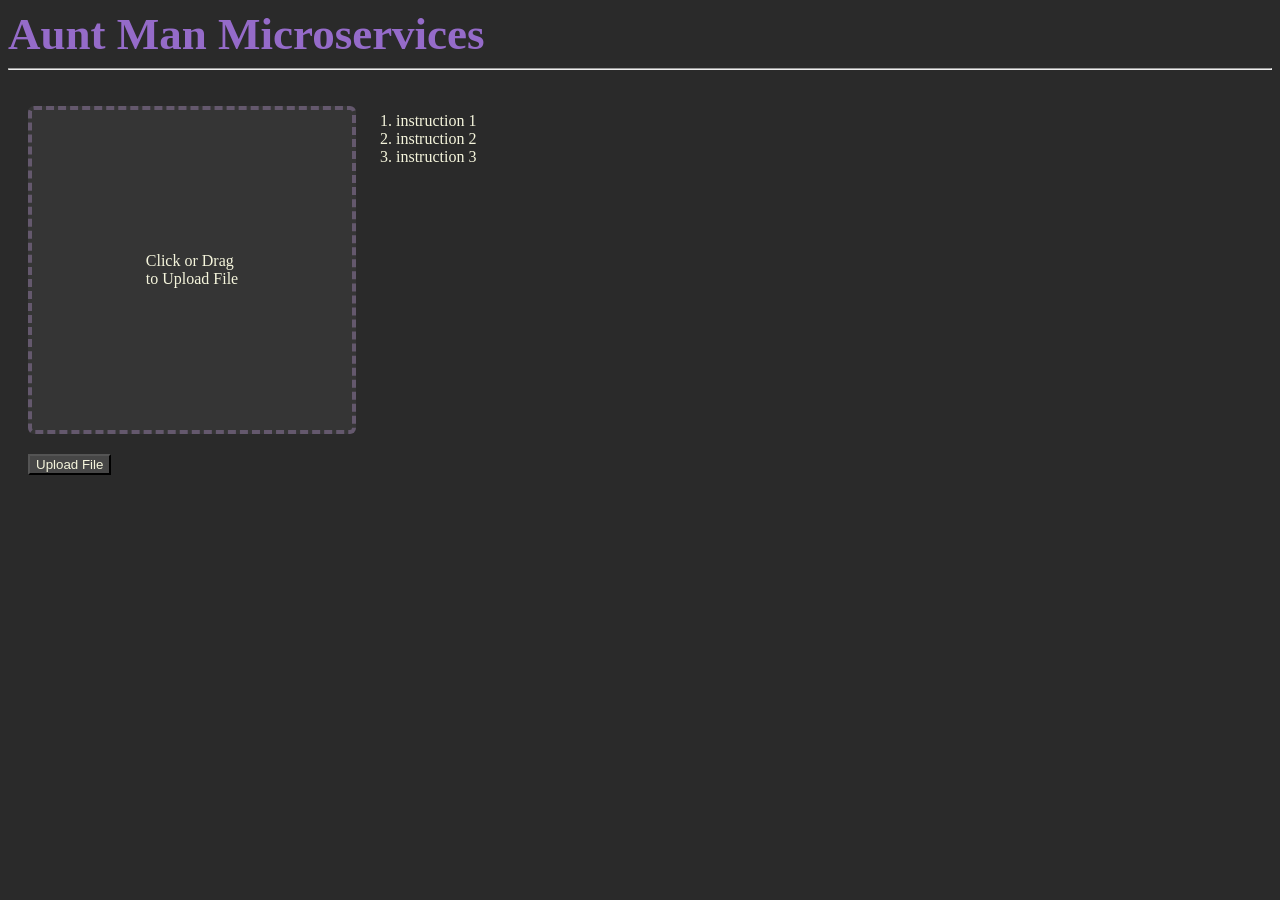
<file: Frontend/src/Index.html>
<!DOCTYPE html>
<html lang="en">

<head>
    <meta charset="UTF-8">
    <meta name="viewport" content="width=device-width, initial-scale=1.0">
    <title>Aunt Man Microservices</title>
    <link rel="icon" type="image/png" href="../Resources/images/favicon.png">
    <link rel="stylesheet" href="style.css">
</head>


<body>
    <header id="Page_Title"><b>Aunt Man Microservices</b></header>
    <hr>
    <br>

    <div class="Upload_File_Form">
        <form action="UploadFile.js" method="POST" enctype="multipart/form-data" required>

            <input type="file" id="Upload_File" hidden>
            <label for="Upload_File" class="Custom_File_Upload"> Click or Drag <br> to Upload File</label>

            <input type="submit" id="Submit_Button" value="Upload File">
        </form>
    </div>

    <div id="instructions">
        <ol>
            <li>instruction 1</li>
            <li>instruction 2</li>
            <li>instruction 3</li>
        </ol>
    </div>

</body>

</html>
</file>
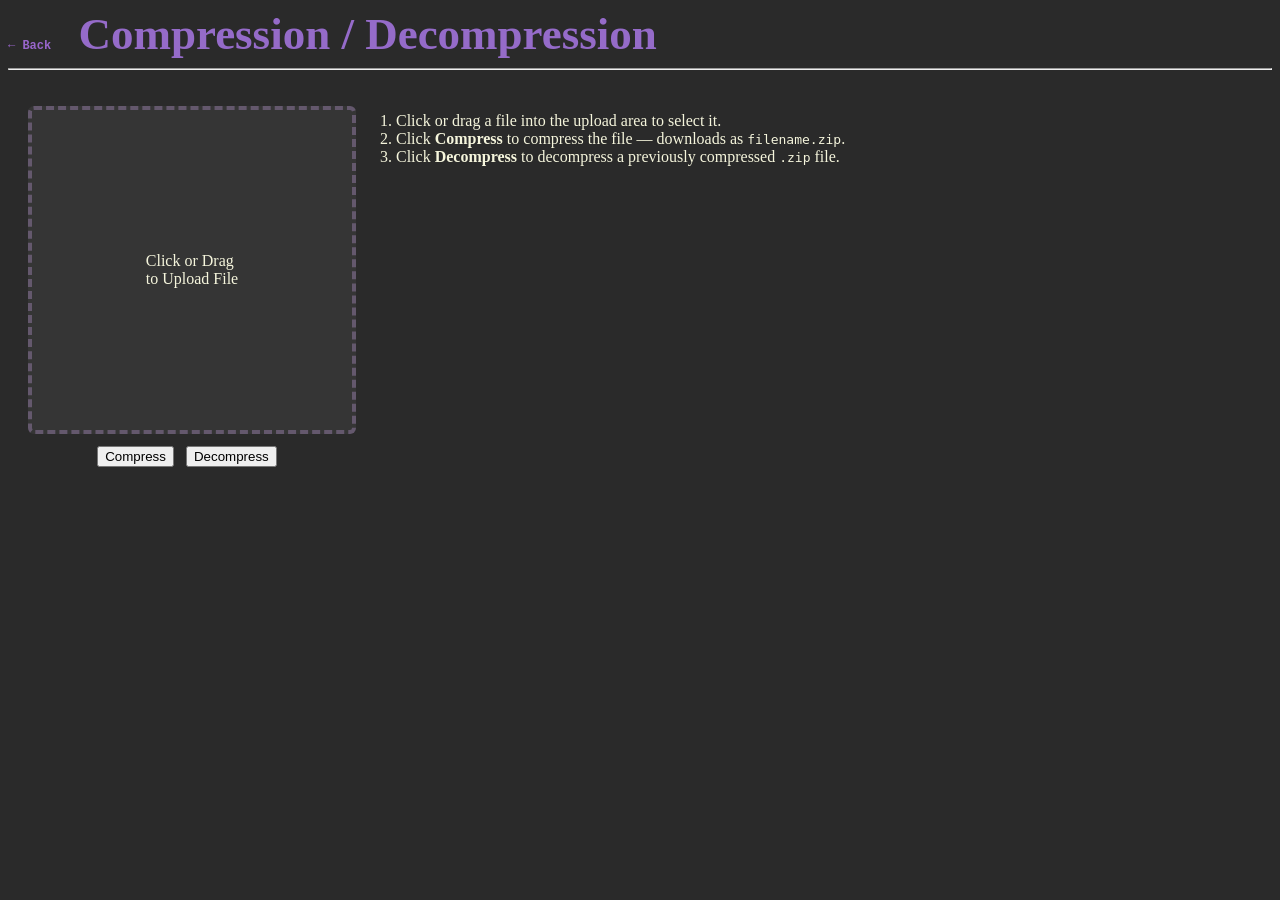
<file: Frontend/src/CompDecomp.html>
<!DOCTYPE html>
<html lang="en">

<head>
    <meta charset="UTF-8">
    <meta name="viewport" content="width=device-width, initial-scale=1.0">
    <title>Compression / Decompression — Aunt Man Microservices</title>
    <link rel="icon" type="image/png" href="../Resources/images/favicon.png">
    <link rel="stylesheet" href="style.css">
</head>


<body>
    <header id="Page_Title">
        <a href="/" style="color:#9966cc;text-decoration:none;font-size:12px;margin-right:16px;font-family:'Courier New',monospace;">&#8592; Back</a>
        <b>Compression / Decompression</b>
    </header>
    <hr>
    <br>

    <div class="Upload_File_Form">
        <input type="file" id="Upload_File" hidden>
        <label for="Upload_File" class="Custom_File_Upload" id="Upload_Label"> Click or Drag <br> to Upload File</label>

        <div style="display:flex;gap:12px;justify-content:center;margin-top:12px;">
            <input type="button" id="Compress_Button"   value="Compress"   class="action-btn">
            <input type="button" id="Decompress_Button" value="Decompress" class="action-btn">
        </div>
    </div>

    <div id="status" style="text-align:center;font-family:'Courier New',monospace;font-size:13px;color:#aaaacc;margin-top:16px;"></div>
    <div id="result" style="text-align:center;margin-top:12px;"></div>

    <div id="instructions">
        <ol>
            <li>Click or drag a file into the upload area to select it.</li>
            <li>Click <b>Compress</b> to compress the file — downloads as <code>filename.zip</code>.</li>
            <li>Click <b>Decompress</b> to decompress a previously compressed <code>.zip</code> file.</li>
        </ol>
    </div>

    <script>
        const fileInput      = document.getElementById('Upload_File');
        const uploadLabel    = document.getElementById('Upload_Label');
        const statusDiv      = document.getElementById('status');
        const resultDiv      = document.getElementById('result');
        const compressBtn    = document.getElementById('Compress_Button');
        const decompressBtn  = document.getElementById('Decompress_Button');

        const MAX_FILE_SIZE = 30 * 1024 * 1024; // 30 MB

        // Update label text when a file is chosen
        fileInput.addEventListener('change', () => {
            const file = fileInput.files[0];
            const name = file ? file.name : null;
            uploadLabel.innerHTML = name
                ? name
                : 'Click or Drag <br> to Upload File';
            resultDiv.innerHTML = '';
            if (file && file.size > MAX_FILE_SIZE) {
                statusDiv.textContent = 'File too large. Maximum upload size is 30 MB.';
            } else {
                statusDiv.textContent = '';
            }
        });

        // Drag-and-drop support
        uploadLabel.addEventListener('dragover', (e) => {
            e.preventDefault();
            uploadLabel.classList.add('drag-over');
        });

        uploadLabel.addEventListener('dragleave', () => {
            uploadLabel.classList.remove('drag-over');
        });

        uploadLabel.addEventListener('drop', (e) => {
            e.preventDefault();
            uploadLabel.classList.remove('drag-over');
            const file = e.dataTransfer.files[0];
            if (!file) return;
            const dt = new DataTransfer();
            dt.items.add(file);
            fileInput.files = dt.files;
            fileInput.dispatchEvent(new Event('change'));
        });

        compressBtn.addEventListener('click',   () => run('compress'));
        decompressBtn.addEventListener('click', () => run('decompress'));

        async function run(operation) {
            const file = fileInput.files[0];
            if (!file) {
                statusDiv.textContent = 'Please select a file first.';
                return;
            }
            if (file.size > MAX_FILE_SIZE) {
                statusDiv.textContent = 'File too large. Maximum upload size is 30 MB.';
                return;
            }

            statusDiv.textContent = operation === 'compress'
                ? 'Compressing...'
                : 'Decompressing...';
            resultDiv.innerHTML = '';

            let base64data;
            try {
                base64data = await readFileAsBase64(file);
            } catch (e) {
                statusDiv.textContent = 'Failed to read file: ' + e.message;
                return;
            }

            const payload = JSON.stringify({
                service:   3,
                operation: operation,
                filename:  file.name,
                data:      base64data
            });

            let response;
            try {
                const res = await fetch('/api/service', {
                    method:  'POST',
                    headers: { 'Content-Type': 'application/json' },
                    body:    payload
                });
                if (!res.ok) {
                    const text = await res.text();
                    statusDiv.textContent = 'Server error (' + res.status + '): ensure the server is running the latest build.';
                    console.error(text);
                    return;
                }
                response = await res.json();
            } catch (e) {
                if (e instanceof TypeError) {
                    statusDiv.textContent =
                        'Network error: could not reach the server. ' +
                        'Make sure the server is running and open this page via http://localhost:5050/CompDecomp.html';
                } else {
                    statusDiv.textContent = 'Unexpected error: ' + e.message;
                }
                return;
            }

            if (response.status === 'ok') {
                const outputBytes = base64ToUint8Array(response.result);
                const blob        = new Blob([outputBytes], { type: 'application/octet-stream' });
                const url         = URL.createObjectURL(blob);
                const outName     = response.filename || file.name;

                statusDiv.textContent = operation === 'compress'
                    ? 'Compression complete!'
                    : 'Decompression complete!';

                resultDiv.innerHTML =
                    '<a href="' + url + '" download="' + outName + '" ' +
                    'style="color:#9966cc;font-family:\'Courier New\',monospace;font-size:13px;">' +
                    'Download ' + outName + '</a>';
            } else {
                statusDiv.textContent = 'Error: ' + (response.message || 'Unknown error');
            }
        }

        // Reads a File as a Base64 string (no data-URL prefix)
        function readFileAsBase64(file) {
            return new Promise((resolve, reject) => {
                const reader = new FileReader();
                reader.onload  = e => {
                    const bytes  = new Uint8Array(e.target.result);
                    resolve(uint8ArrayToBase64(bytes));
                };
                reader.onerror = () => reject(reader.error);
                reader.readAsArrayBuffer(file);
            });
        }

        function uint8ArrayToBase64(bytes) {
            let binary = '';
            for (let i = 0; i < bytes.byteLength; i++) {
                binary += String.fromCharCode(bytes[i]);
            }
            return btoa(binary);
        }

        function base64ToUint8Array(b64) {
            const binary = atob(b64);
            const bytes  = new Uint8Array(binary.length);
            for (let i = 0; i < binary.length; i++) {
                bytes[i] = binary.charCodeAt(i);
            }
            return bytes;
        }
    </script>

</body>

</html>
</file>
<file: Frontend/src/style.css>
header{
    background-color: rgb(42 42 42);
    color: rgb(149, 107, 201);
    font-size:45px;
    font-weight:bold;
}
body{
    background-color:rgb(42 42 42);
    color: beige;
}

.Upload_File_Form{
    float: left;
    padding-right:30px;
}

.Custom_File_Upload {
    display:flex;
    margin-left: 20px;
    margin-top: 10px;
    margin-bottom: 10px;
    margin-right: 10px;

    width: 320px;
    height: 320px;

    background-color: rgb(53, 53, 53);
    color: beige;
    cursor: pointer;

    border-radius: 6px;
    border-color:rgb(100, 88, 109);
    border-width:4px;
    border-style:dashed;

    justify-content: center;
    align-items: center;
    font-size: 16px;
}

.Custom_File_Upload:hover{
    display: flex;
    margin-left: 15px;
    margin-top: 5px;
    margin-bottom: 5px;
    margin-right: 5px;

    width: 330px;
    height: 330px;

    background-color: rgb(70, 70, 70);
    color: beige;
    cursor: pointer;


    border-radius: 6px;
    border-color:rgb(100, 88, 109);
    border-width:4px;
    border-style:dashed;

    justify-content: center;
    align-items: center;
    font-size: 16px;
}


#Page_Title{
    background-color: rgb(42 42 42);
    color: rgb(149, 107, 201);
}

#Submit_Button{
    background-color: rgb(70, 70, 70);
    color: beige;

    margin-left: 20px;
    margin-top: 10px;
    position:absolute;
}

#Instructions{
    margin-left: 10px;
    margin-top: 50px;
}

label.drag-over {
    border-color: #9966cc;
    background: rgba(153, 102, 204, 0.15);
    transform: scale(1.02);
}
</file>
